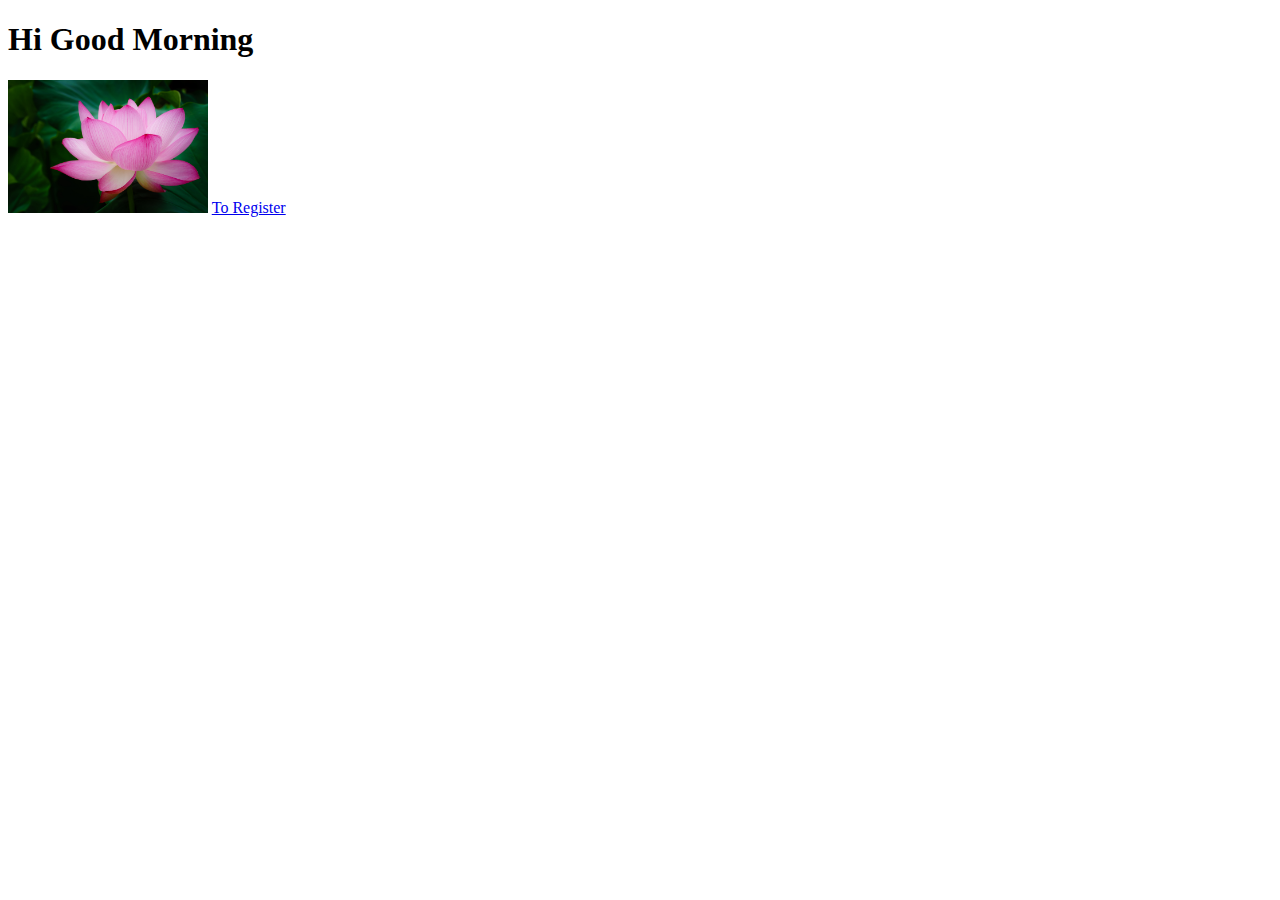
<file: index.html>
<!DOCTYPE html>
<html lang="en">
<head>
    <meta charset="UTF-8">
    <meta name="viewport" content="width=device-width, initial-scale=1.0">
    <title>Document</title>
</head>
<body>
    <h1>
        Hi Good Morning
    </h1>

    <img src="Images/blooming-lotus-flower-selective-focus-photography-wallpaper.jpg" alt="" width="200px">

    <a href="register.html">
        To Register
    </a>

</body>
</html>
</file>
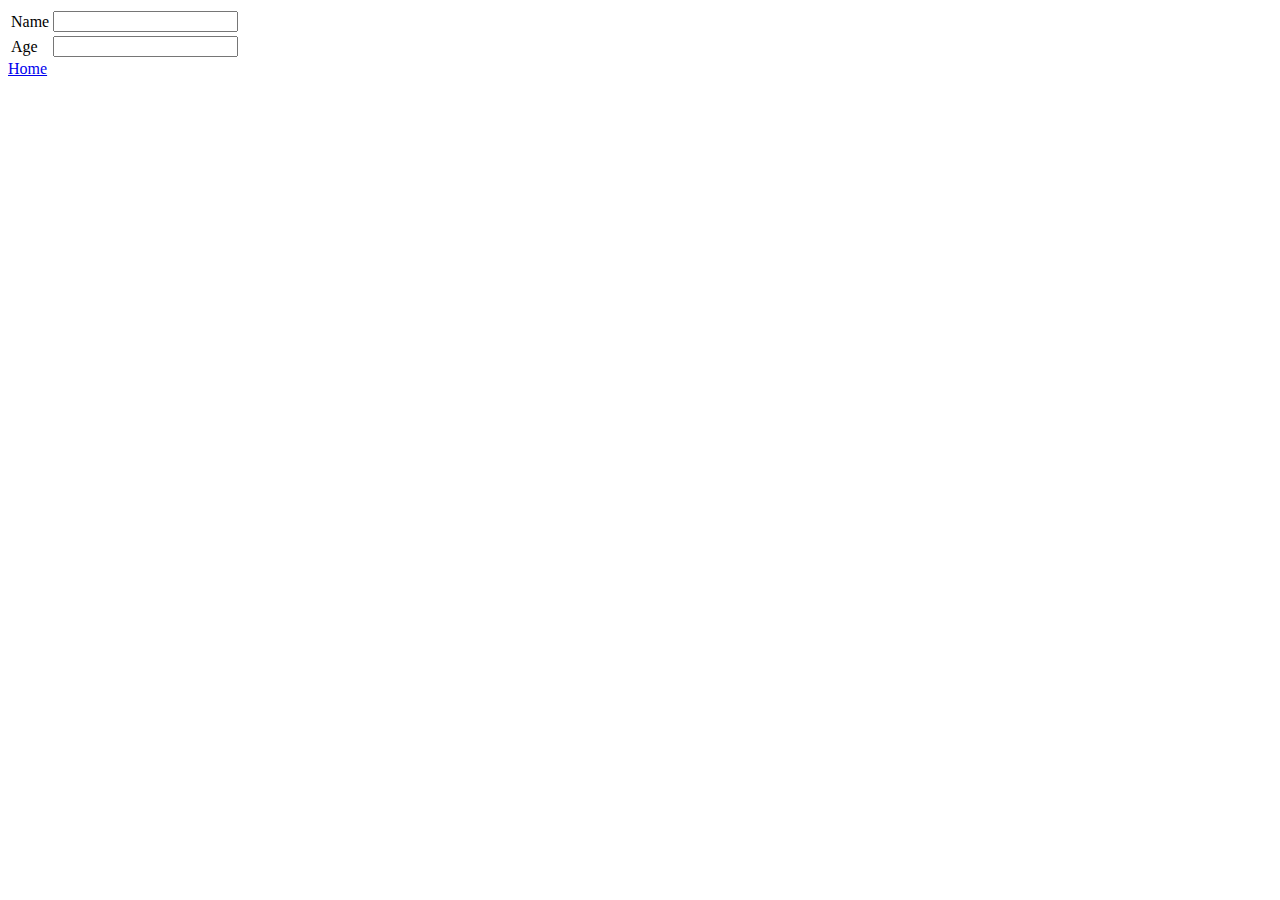
<file: register.html>
<!DOCTYPE html>
<html lang="en">
<head>
    <meta charset="UTF-8">
    <meta name="viewport" content="width=device-width, initial-scale=1.0">
    <title>Document</title>
</head>
<body>
    <form action="">
        <table>
            <tr>
                <td>Name</td>
                <td><input type="text"></td>
            </tr>

            <tr>
                <td>Age</td>
                <td><input type="number"></td>
            </tr>
        </table>
    </form>

    <a href="index.html">
        Home 
    </a>
</body>
</html>
</file>
